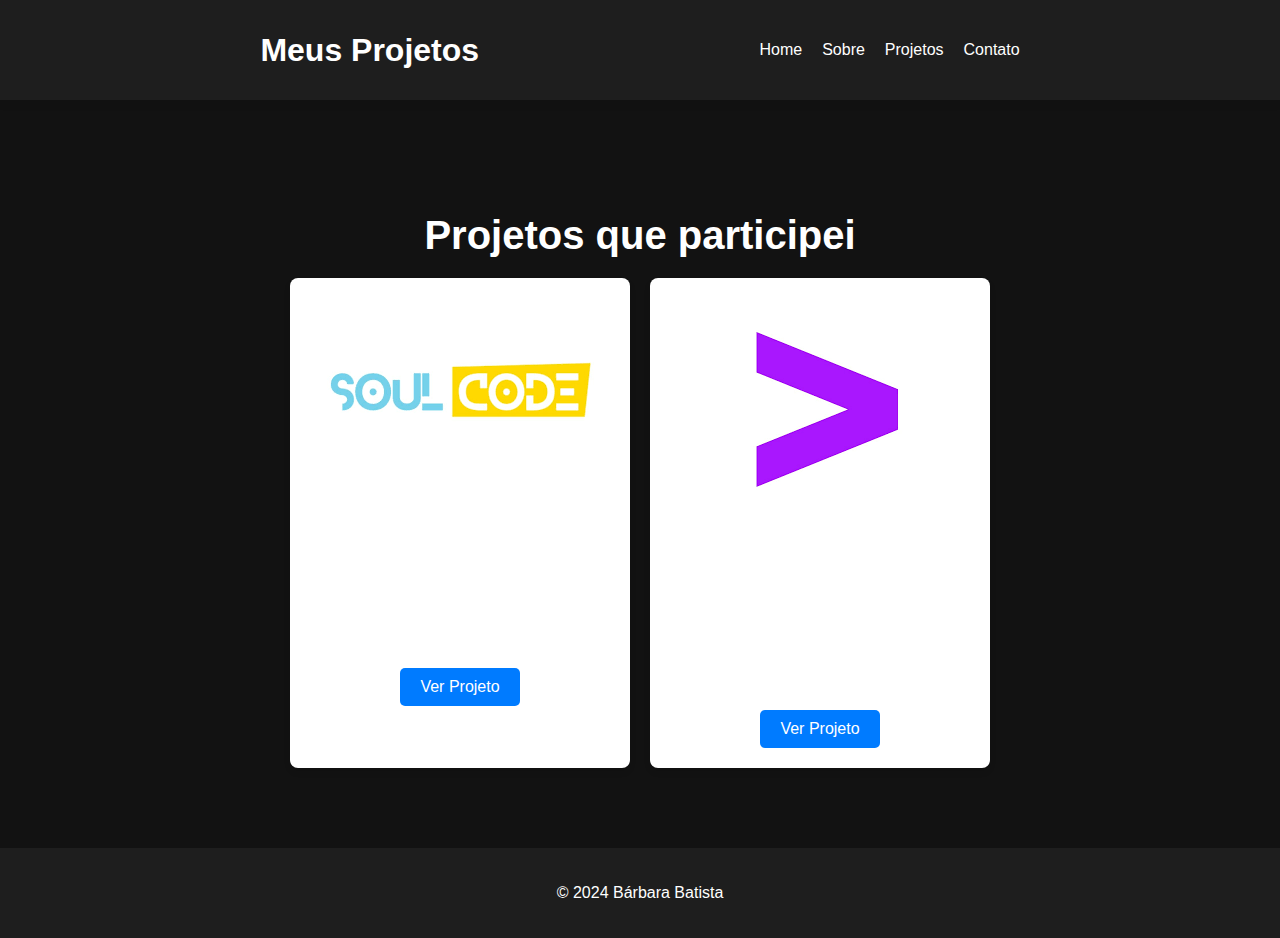
<file: projects.html>
<!DOCTYPE html>
<html lang="en">
<head>
    <meta charset="UTF-8">
    <meta name="viewport" content="width=device-width, initial-scale=1.0">
    <title>Projetos</title>
    <link rel="stylesheet" href="css/style.css">
</head>
<body>
    <header>
        <h1>Meus Projetos</h1>
        
        <nav>
            <ul>
                <li><a href="index.html">Home</a></li>
                <li><a href="about.html">Sobre</a></li>
                <li><a href="projects.html">Projetos</a></li>
                <li><a href="contact.html">Contato</a></li>
            </ul>
        </nav>

    </header>
    
    
    <section id="projetos">
        <h2>Projetos que participei</h2>
        <div class="projetos-container">
            <!-- Projeto 1 -->
            <div class="projeto">
                <img src="[data-uri]" alt="Imagem do Projeto 1" class="projeto-img">
                <h3>Projeto 1: Website Responsivo</h3>
                <p>Este projeto é um website totalmente responsivo que se adapta a diversos dispositivos. Foi desenvolvido usando HTML5, CSS3 e JavaScript moderno.</p>
                <a href="https://soulcode.com/curso-engenharia-de-dados" target="_blank" class="btn-projeto">Ver Projeto</a>
            </div>
    
            <!-- Projeto 2 -->
            <div class="projeto">
                <img src="[data-uri]" alt="Imagem do Projeto 2" class="projeto-img">
                <h3>Projeto 2: Aplicativo de Tarefas</h3>
                <p>Aplicativo de gerenciamento de tarefas feito com ReactJS, utilizando Hooks e Context API para gerenciamento de estado e persistência de dados.</p>
                <a href="https://www.accenture.com/br-pt/careers/local/academias-accenture" target="_blank" class="btn-projeto">Ver Projeto</a>
            </div>
        </div>
    </section>
    
    
    <footer>
        <p>&copy; 2024 Bárbara Batista</p>
    </footer>

    <script src="js/theme.js"></script>
</body>
</html>
</file>
<file: css/style.css>
/* Estilo Global */
body {
    font-family: -apple-system, BlinkMacSystemFont, "Segoe UI", Roboto, "Helvetica Neue", Arial, sans-serif;
    margin: 0;
    padding: 0;
    background-color: var(--bg-color);
    color: var(--text-color);
    transition: background-color 0.3s ease, color 0.3s ease;
}

/* Estilo do Header */
header {
    display: flex;
    justify-content: space-evenly;
    align-items: center;
    padding: 10px 20px;
    background-color: var(--header-bg-color);
    box-shadow: 0 4px 10px rgba(0, 0, 0, 0.05);
    height: 80px; /* Define a altura do header */
}


.logo a {
    text-decoration: none;
    font-size: 1.5rem;
    color: var(--text-color);
    font-weight: bold;
}

nav ul {
    list-style: none;
    display: flex;
    gap: 20px;
    margin: 0;
}

nav ul li {
    display: inline;
}

nav ul li a {
    text-decoration: none;
    color: var(--text-color);
    font-weight: 500;
    font-size: 1rem;
}

button#theme-toggle {
    background: none;
    border: none;
    font-size: 20px;
    cursor: pointer;
}

/* Hero Section */
.hero {
    height: 80vh;
    background-image: url('../img/hero-background.jpg');
    background-size: cover;
    background-position: center;
    display: flex;
    justify-content: center;
    align-items: center;
    color: #fff;
    text-align: center;
}

.hero-content h1 {
    font-size: 4rem;
    font-weight: 600;
    margin: 0;
}

.hero-content p {
    font-size: 1.5rem;
    margin-top: 10px;
}

/* Seção de Projetos */
.projects-preview {
    padding: 60px 20px;
    text-align: center;
    background-color: var(--bg-color-alt);
}

.projects-preview h2 {
    font-size: 2.5rem;
    margin-bottom: 40px;
}

.project-grid {
    display: flex;
    justify-content: center;
    gap: 40px;
    flex-wrap: wrap;
}

.project-card {
    max-width: 300px;
    text-align: left;
    background-color: var(--card-bg-color);
    border-radius: 10px;
    box-shadow: 0 4px 8px rgba(0, 0, 0, 0.1);
    overflow: hidden;
    transition: transform 0.3s ease;
}

.project-card img {
    width: 100%;
    height: 200px;
    object-fit: cover;
}

.project-card h3 {
    font-size: 1.5rem;
    margin: 10px;
}

.project-card p {
    margin: 0 10px 20px 10px;
}

.project-card:hover {
    transform: translateY(-10px);
}

/* Footer */
footer {
    background-color: var(--header-bg-color);
    text-align: center;
    padding: 20px;
    color: var(--text-color);
}

:root {
    --background-color: #ffffff; /* Cor de fundo do modo claro */
    --text-color: #000000; /* Cor do texto do modo claro */
}

[data-theme='dark'] {
    --background-color: #121212; /* Cor de fundo do modo escuro */
    --text-color: #ffffff; /* Cor do texto do modo escuro */
}

/* Modo Claro */
:root {
    --bg-color: #121212;
    --text-color: #ffffff;
    --header-bg-color: #1e1e1e;
    --bg-color-alt: #1a1a1a;
    --card-bg-color: #252525;
}

/* Estilo para a logo */
.logo-img {
    height: 72px; /* A logo ocupará 100% da altura do header */
    max-height: 130%; /* Garantir que a altura não ultrapasse o header */
    margin-right: left;
}


.profile-photo {
    width: 300px; /* Ajuste o tamanho conforme necessário */
    height: 300px; /* Deve ser igual à largura para manter a proporção */
    border-radius: 50%; /* Faz a imagem ser redonda */
    object-fit: cover; /* Corta a imagem para preencher o círculo */
    display: block; /* Garante que a imagem fique em linha própria */
    margin: 20px auto; /* Centraliza a imagem horizontalmente */
}
#sobre-mim {
    margin: 40px auto; /* Margem acima e abaixo, centralizando horizontalmente */
    max-width: 1000px; /* Largura máxima da seção */
    min-height: 400px; /* Definindo uma altura mínima de 400px */
    padding: 30px; /* Espaçamento interno */
    background-color: var(--background-color, #f9f9f9); /* Cor de fundo */
    border-radius: 8px; /* Bordas arredondadas */
    box-shadow: 0 4px 10px rgba(0, 0, 0, 0.1); /* Sombra para profundidade */
    text-align: center; /* Centraliza o texto dentro da seção */
    color: #000000; /* Cor do texto preta */
}

#sobre-mim h2 {
    font-size: 2rem; /* Tamanho da fonte do título */
    margin-bottom: 20px; /* Margem abaixo do título */
}

#sobre-mim p {
    font-size: 1rem; /* Tamanho da fonte do parágrafo */
    line-height: 1.6; /* Altura da linha para melhor legibilidade */
    margin-bottom: 15px; /* Margem abaixo de cada parágrafo */
    color: #000000; /* Cor do texto preta para parágrafos */
}
#certificacoes {
    margin: 40px auto; /* Centraliza a seção e dá margem */
    max-width: 1000px; /* Limita a largura máxima */
    text-align: center; /* Centraliza o título e os elementos dentro */
    padding: 20px;
}

.certificacoes-container {
    display: flex; /* Usa o Flexbox para organizar as imagens */
    justify-content: center; /* Centraliza as imagens horizontalmente */
    gap: 30px; /* Espaço entre as imagens */
    flex-wrap: wrap; /* Permite que as imagens "quebrem" para outra linha se necessário */
}

.cert-logo {
    width: 150px; /* Define uma largura padrão para os logos */
    height: auto; /* Mantém a proporção da imagem */
    object-fit: contain; /* Ajusta a imagem dentro do contêiner sem distorcer */
}

#contato {
    margin: 40px auto; /* Margem acima e abaixo, centralizando horizontalmente */
    max-width: 800px; /* Limita a largura máxima da seção */
    text-align: center; /* Centraliza o título e o texto */
    padding: 20px;
    background-color: var(--background-color, #000000); /* Cor de fundo */
    border-radius: 8px; /* Bordas arredondadas */
}

#contato h2 {
    font-size: 2rem; /* Tamanho do título */
    margin-bottom: 10px;
}

#contato p {
    font-size: 1.2rem; /* Tamanho do parágrafo */
    margin-bottom: 30px;
}

.social-links {
    display: flex; /* Usa Flexbox para organizar os links */
    justify-content: center; /* Centraliza os ícones */
    gap: 30px; /* Espaço entre os ícones */
}

.social-icon {
    width: 200px; /* Tamanho dos ícones */
    height: 200px;
    object-fit: contain; /* Mantém a proporção correta dos ícones */
    transition: transform 0.3s ease; /* Adiciona uma animação suave ao passar o mouse */
}

.social-link:hover .social-icon {
    transform: scale(1.2); /* Aumenta o tamanho do ícone ao passar o mouse */
}

#projetos {
    margin: 60px auto; /* Espaçamento superior e inferior */
    max-width: 1000px; /* Limita a largura máxima da seção */
    text-align: center; /* Centraliza o título */
    padding: 20px;
}

#projetos h2 {
    font-size: 2.5rem; /* Tamanho do título */
    margin-bottom: 20px;
    color: var(--text-color, #000); /* Cor do texto ajustável */
}

.projetos-container {
    display: flex;
    flex-wrap: wrap; /* Permite que os projetos fiquem em linha e quebrem se necessário */
    gap: 20px; /* Espaçamento entre os projetos */
    justify-content: center; /* Centraliza os projetos no contêiner */
}

.projeto {
    background-color: var(--background-color, #f0f0f0); /* Fundo dos blocos de projetos */
    border-radius: 8px; /* Bordas arredondadas */
    padding: 20px;
    width: 100%; /* Largura do bloco de projeto */
    max-width: 300px; /* Largura máxima */
    box-shadow: 0 4px 6px rgba(0, 0, 0, 0.1); /* Sombra para destaque */
    transition: transform 0.3s ease; /* Animação suave ao passar o mouse */
}

.projeto:hover {
    transform: translateY(-10px); /* Eleva levemente o bloco ao passar o mouse */
}

.projeto h3 {
    font-size: 1.5rem; /* Tamanho do título do projeto */
    margin-bottom: 10px;
    color: var(--text-color, #000); /* Cor do título */
}

.projeto p {
    font-size: 1rem; /* Tamanho do parágrafo */
    margin-bottom: 15px;
    color: var(--text-color, #333); /* Cor do texto */
}

.btn-projeto {
    display: inline-block; /* Botão com comportamento de link */
    padding: 10px 20px;
    background-color: var(--primary-color, #007bff); /* Cor de fundo do botão */
    color: white; /* Cor do texto do botão */
    text-decoration: none; /* Remove sublinhado */
    border-radius: 5px; /* Bordas arredondadas */
    transition: background-color 0.3s ease; /* Animação suave ao passar o mouse */
}

.btn-projeto:hover {
    background-color: var(--primary-hover-color, #0056b3); /* Cor ao passar o mouse no botão */
}


Copiar código
.iframe {
    display: flexbox;             
    justify-content: center;     
    align-items: center;         
    margin: 20px 0;              
}

iframe {
    width: 100%;                 
    max-width: 560px;            
    height: 315px;               
    border: none;                
}
</file>
